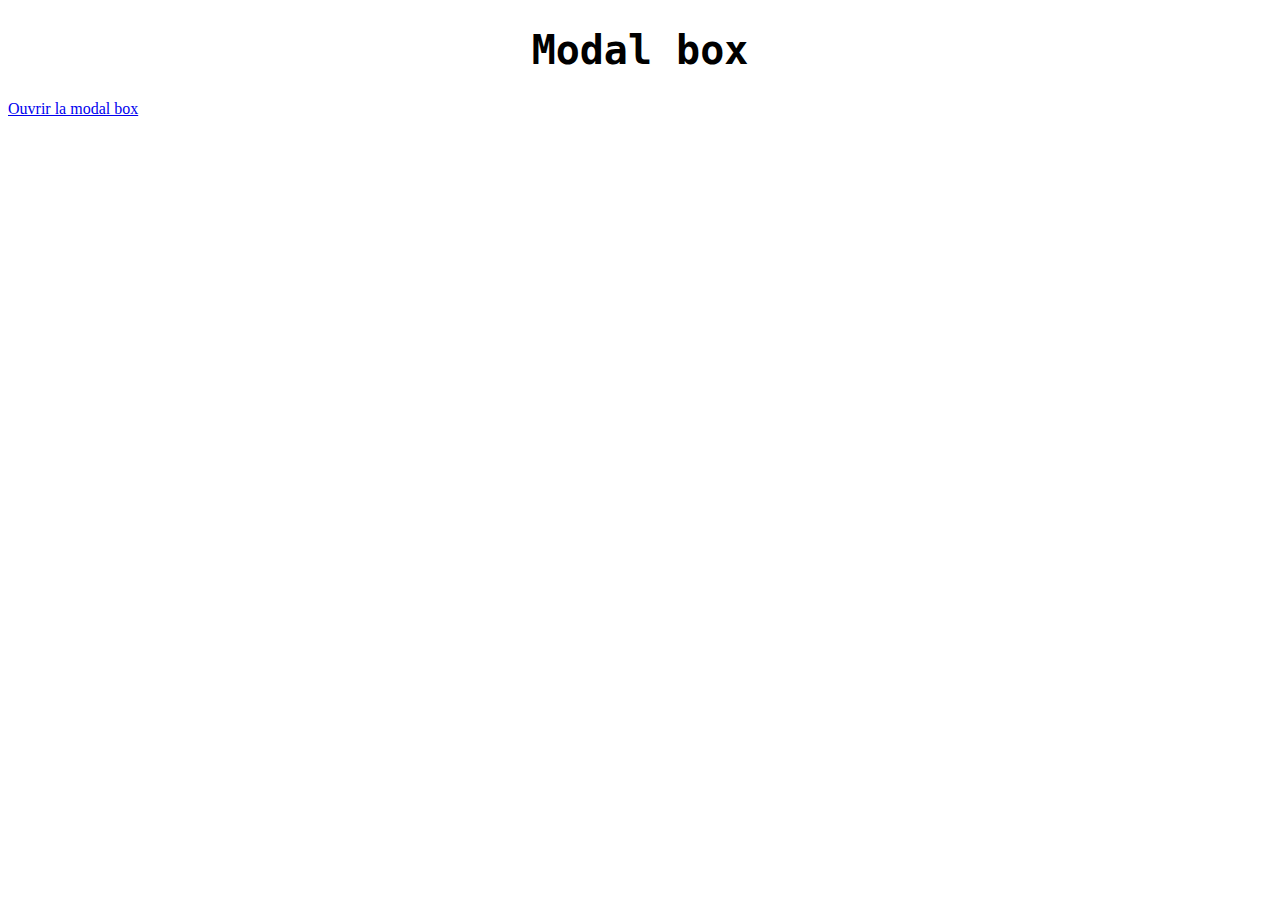
<file: make-your-own-modal-box-Lowco972-main/index.html>
<!DOCTYPE html>
<html lang="fr">

<head>
    <meta charset="UTF-8">
    <meta name="viewport" content="width=device-width, initial-scale=1.0">
    <link rel="stylesheet" href="https://cdn.jsdelivr.net/npm/bootstrap@4.5.3/dist/css/bootstrap.min.css"
        integrity="sha384-TX8t27EcRE3e/ihU7zmQxVncDAy5uIKz4rEkgIXeMed4M0jlfIDPvg6uqKI2xXr2" crossorigin="anonymous">
    <link rel="stylesheet" href="./css/style.css">
    <title>Document</title>
</head>

<body>
    <div class="container-fluid">
        <div class="row">
            <!--Titre-->
            <div class="col">
                <h1>Modal box</h1>
            </div>
        </div>
        <!--Ma modal-->
        <div class="row">
            <div class="col ">
                <a id="modalToggler" href="#" class='btn btn-primary d-flex justify-content-center'>Ouvrir la
                    modal box</a>
            </div>
        </div>
    </div>
    <!--contenu de ma modal-->
    <div id="modal">
        <!--close-->
        <span id="close" class="ferme">&times;</span>
        <!--contenue -->
        <div class="titre-modal">
            <h2>Oh la belle modalbox !</h2>
        </div>
        <div class="body-modal">
            <p><b>Lorem, ipsum dolor sit amet consectetur adipisicing elit. Ducimus eveniet itaque quae pariatur, veniam
                    libero natus inventore voluptatibus porro. Odit laboriosam ullam voluptates vitae repellendus
                    architecto
                    illo provident placeat magnam?</b></p>
        </div>
    </div>

</body>
<script src="./js/app.js"></script>

</html>
</file>
<file: make-your-own-modal-box-Lowco972-main/css/style.css>
/* Ici les CSS */
/*titre*/
h1{
    text-align: center;
    font-size: 40px;
    font-family: monospace;
  
}
/*ma modal*/
#modalToggler{
    background-color: rgb(0,0,0,);
    background-color: rgba(0,0,0,0,4);
    overflow: auto;
    height: 50px;
    width: 200px;
    
}
#modal{
    margin: 20% auto;
    padding: 15px;
    border: 2px solid black;
    width: auto;
    display: none;
    z-index: 100;
    position: absolute;
    background-color: white;
}
/*btn fermé*/
#close{
    color:black;
    float: right;
    font-size: 3.5rem;
    font-weight: bold;
}

#overlay{
    position: absolute; 
    top: 0;
    left: 0;
    opacity: .7; 
    height: 100vh;
    width: 100vw;
    background-color: gray;
    z-index: 10;
}
h2{
    font-family: sans-serif;
    size: 15px;

}
</file>
